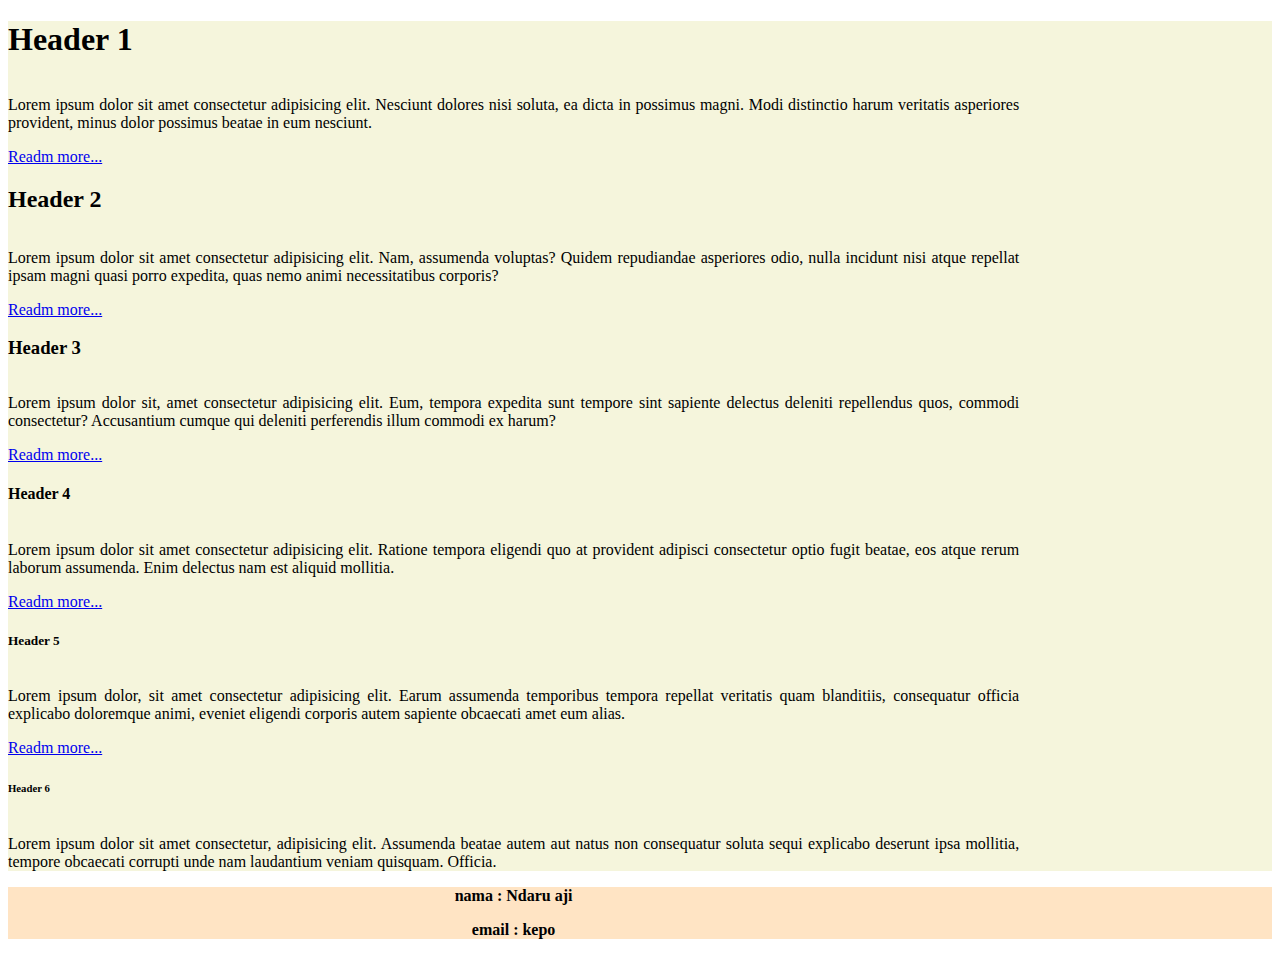
<file: index.html>
<!DOCTYPE html>
<html lang="en">
<head>
    <meta charset="UTF-8">
    <meta name="viewport" content="width=device=-width, initial-scale=1.0">
    <meta http-equiv="X-UA-Compatible" content="ie=edge">
    <title>Document</title>
    <link rel="stylesheet" type="text/css" href="style.css">
</head>
<body>
    <div id="article">
            <h1>Header 1</h1>
            <hr>
            <p>Lorem ipsum dolor sit amet consectetur adipisicing elit. Nesciunt dolores nisi soluta, ea dicta in possimus magni. Modi distinctio harum veritatis asperiores provident, minus dolor possimus beatae in eum nesciunt.</p>
            <a href="article-details.html">Readm more...</a>
            <h2>Header 2 </h2>
            <hr>
            <p>Lorem ipsum dolor sit amet consectetur adipisicing elit. Nam, assumenda voluptas? Quidem repudiandae asperiores odio, nulla incidunt nisi atque repellat ipsam magni quasi porro expedita, quas nemo animi necessitatibus corporis?</p>
            <a href="article-details.html">Readm more...</a>
            <h3>Header 3</h3>
            <hr>
            <p>Lorem ipsum dolor sit, amet consectetur adipisicing elit. Eum, tempora expedita sunt tempore sint sapiente delectus deleniti repellendus quos, commodi consectetur? Accusantium cumque qui deleniti perferendis illum commodi ex harum?</p>
            <a href="article-details.html">Readm more...</a>
            <h4>Header 4</h4>
            <hr>
            <p>Lorem ipsum dolor sit amet consectetur adipisicing elit. Ratione tempora eligendi quo at provident adipisci consectetur optio fugit beatae, eos atque rerum laborum assumenda. Enim delectus nam est aliquid mollitia.</p>
            <a href="article-details.html">Readm more...</a>
            <h5>Header 5</h5>
            <hr>
            <p>Lorem ipsum dolor, sit amet consectetur adipisicing elit. Earum assumenda temporibus tempora repellat veritatis quam blanditiis, consequatur officia explicabo doloremque animi, eveniet eligendi corporis autem sapiente obcaecati amet eum alias.</p>
            <a href="article-details.html">Readm more...</a>
            <h6>Header 6</h6>
            <hr>
            <p>Lorem ipsum dolor sit amet consectetur, adipisicing elit. Assumenda beatae autem aut natus non consequatur soluta sequi explicabo deserunt ipsa mollitia, tempore obcaecati corrupti unde nam laudantium veniam quisquam. Officia.</p>
            
    </div>

    <div id="Contact">
        <p><b>nama : Ndaru aji</b></p>
        <p><b>email : kepo</b></p>
    </div>
    
</body>
</html>
</file>
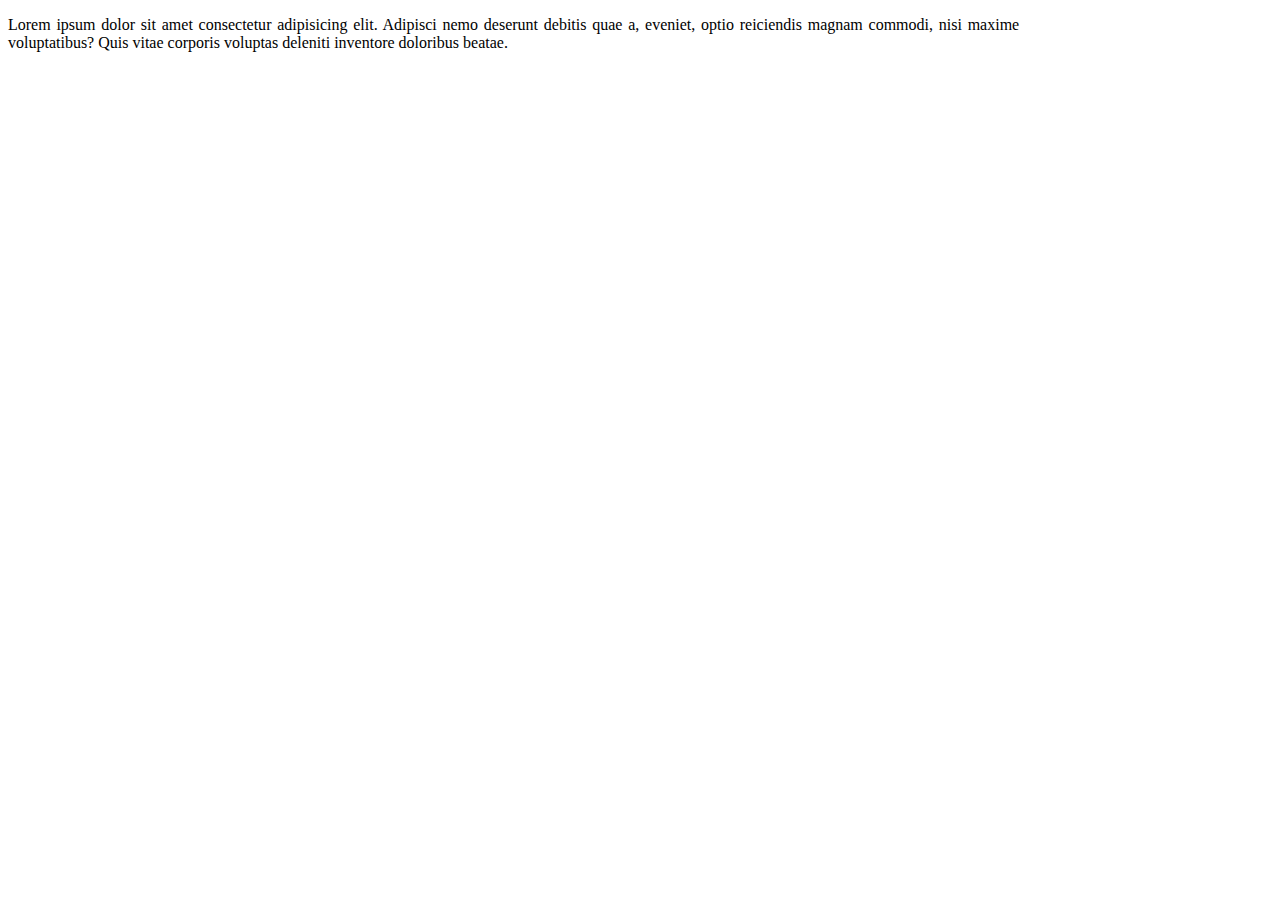
<file: article-details.html>
<!DOCTYPE html>
<html lang="en">
<head>
    <meta charset="UTF-8">
    <meta name="viewport" content="width=device-width, initial-scale=1.0">
    <meta http-equiv="X-UA-Compatible" content="ie=edge">
    <title>Article Details</title>
    <link rel="stylesheet" type="text/css" href="style.css">
</head>
<body>
   <p>Lorem ipsum dolor sit amet consectetur adipisicing elit. Adipisci nemo deserunt debitis quae a, eveniet, optio reiciendis magnam commodi, nisi maxime voluptatibus? Quis vitae corporis voluptas deleniti inventore doloribus beatae.</p> 
</body>
</html>
</file>
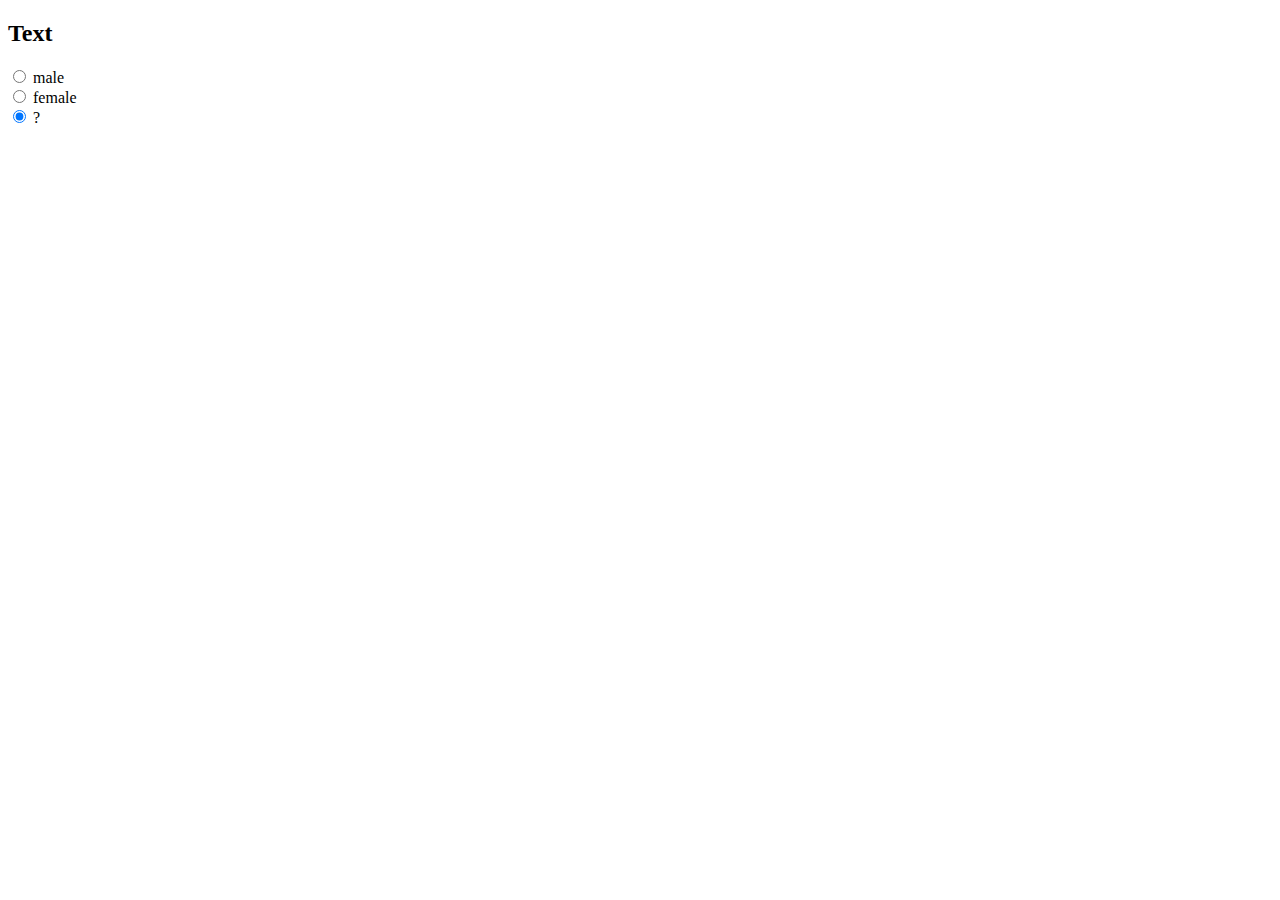
<file: form.html>
<!DOCTYPE html>
<html lang="en">
<head>

</head>

<body>
    <h2>Text </h2>

    <form>
        <input type="radio" name="gender" value="male" checked> male <br>
        <input type="radio" name="gender" value="female" checked> female <br>
        <input type="radio" name="gender" value="?" checked> ? <br>
    </form>
    
</body>
</html>
</file>
<file: style.css>
p{
    width: 80% !important;
    text-align: justify;
}

hr {
    width: 80%;
    text-align: left;
    margin-left: 0;
    border:1px black;
}

.class-blue{
    color: aquamarine !important;
}

#article {
    background-color: beige;
}

#Contact{
    margin-bottom: 32px;
    background-color: bisque;
}

#Contact p{
    text-align: center;
    color: black;
}
</file>
